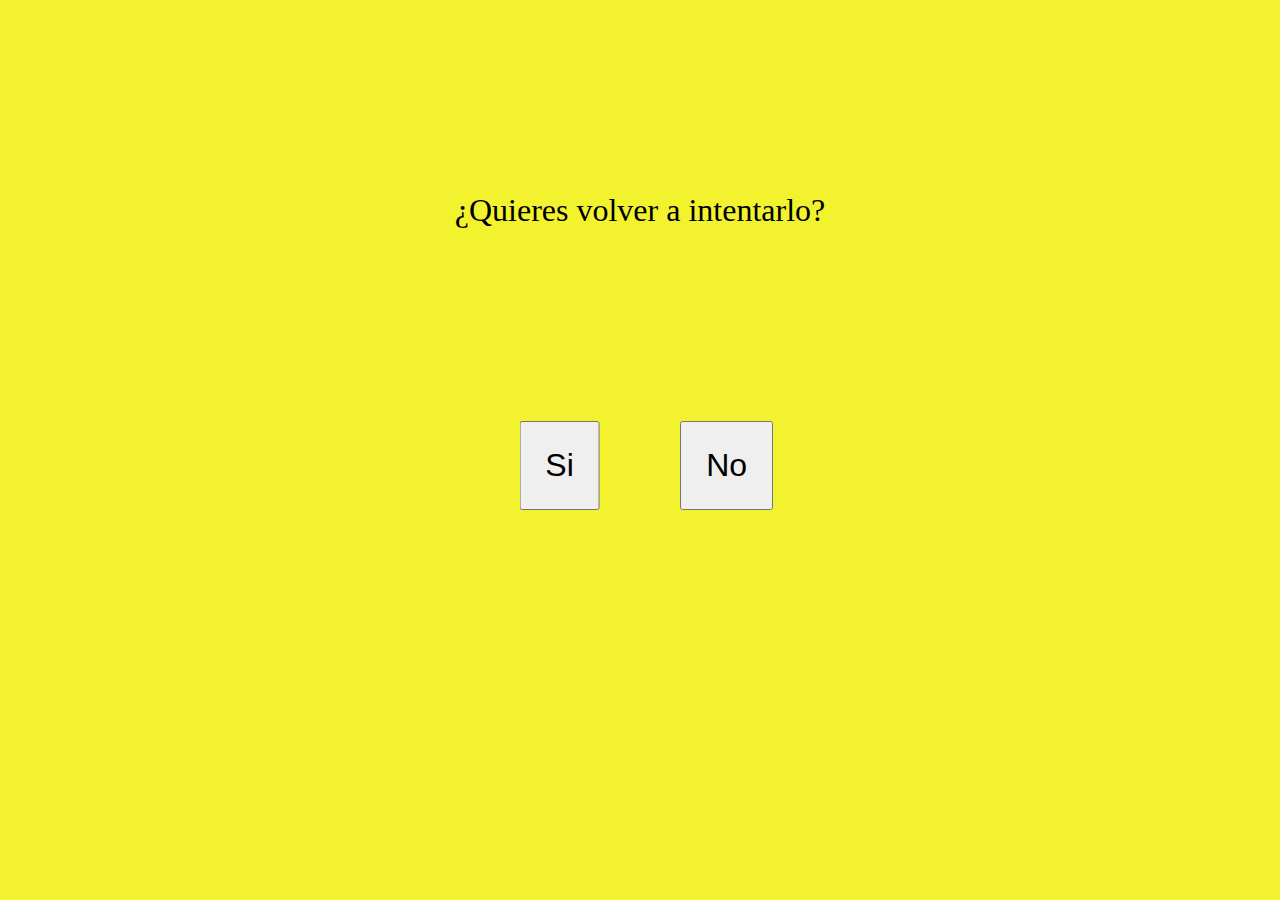
<file: index.html>
<!DOCTYPE html>
<html lang="es">
<head>
    <meta charset="UTF-8">
    <meta name="viewport" content="width=device-width, initial-scale=1.0">
    <title>Declaracion</title>
    <link rel="stylesheet" href="estilos.css">
</head>
<body>
    <div class="contenedor">
        <p>¿Quieres volver a intentarlo?</p>
        <a class="btn" href="nosotros.html">
        <button id="yesBtn">Si</button></a>
        <button id="noBtn">No</button>
    </div>
    <script src="index.js"></script>
</body>
</html>
</file>
<file: estilos.css>
*{
    margin: 0;

}

.contenedor{
    background: #f2f22f;
    width: 100vw;
    height: 100vh;
    text-align: center;
}

p{
    font-size: xx-large;
    padding: 15%;
}

button{
    font-size: xx-large;
    padding: 0.75em;
}

#yesBtn{
    transform: translate(-100%,0);
}

#noBtn{
    position: absolute;
}
</file>
